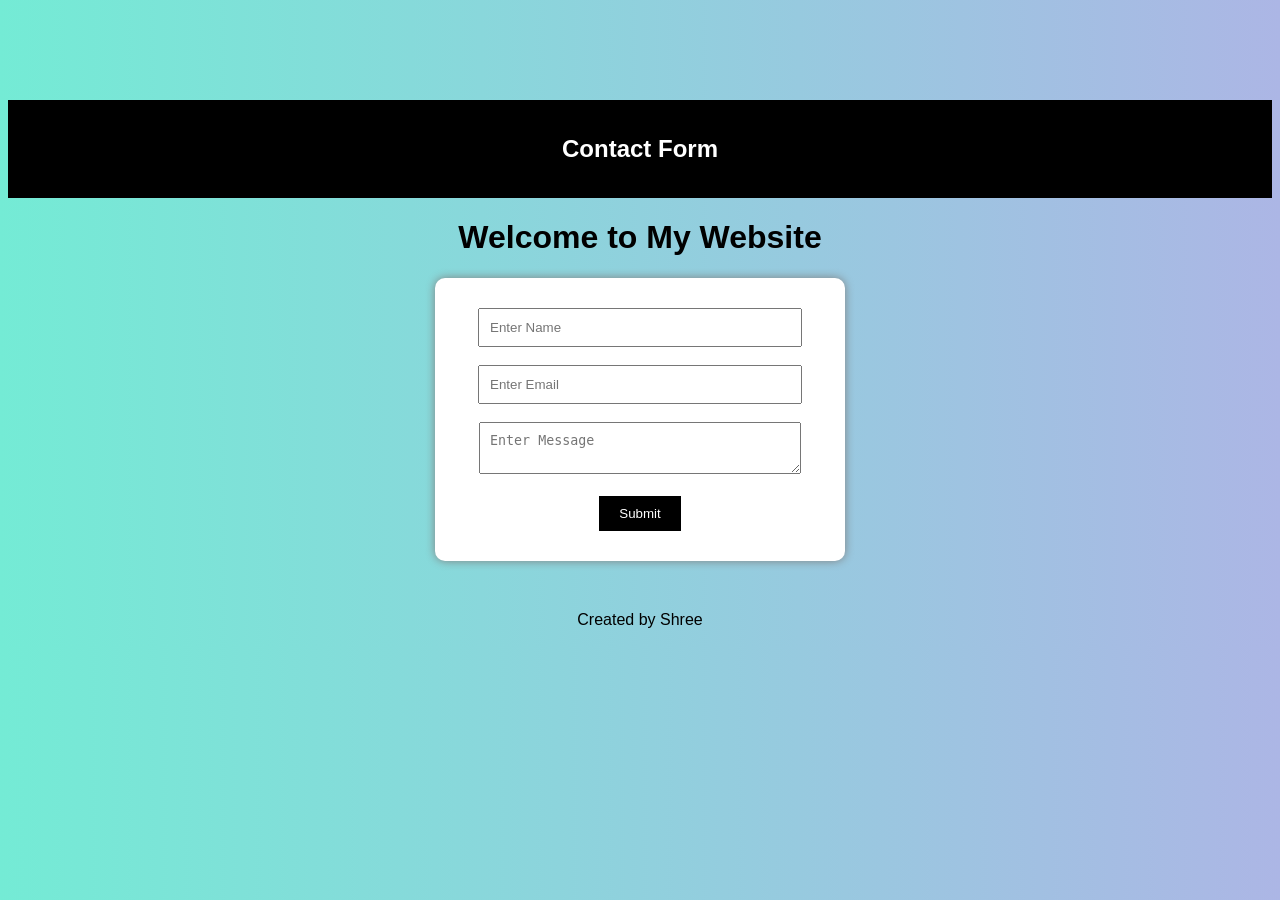
<file: landing-page/index.html>
<!DOCTYPE html>
<html>
<head>
    <title>Landing Page</title>
    <link rel="stylesheet" href="style.css">
</head>
<body>
    <nav>
    <h2>Contact Form</h2>
</nav>
    <h1>Welcome to My Website</h1>

    <form id="contactForm">

        <input type="text"
               id="name"
               placeholder="Enter Name"
               required>

        <br><br>

        <input type="email"
               id="email"
               placeholder="Enter Email"
               required>

        <br><br>

        <textarea id="message"
                  placeholder="Enter Message"></textarea>

        <br><br>

        <button type="submit">
            Submit
        </button>

    </form>
    <footer>
    <p>Created by Shree</p>
</footer>

    <p id="response"></p>

    <script src="script.js"></script>

</body>
</html>
</file>
<file: landing-page/style.css>
body{
    font-family:Arial;
    text-align:center;
    margin-top:100px;
    background:linear-gradient(to right,#74ebd5,#ACB6E5);;
}

input, textarea{
    width:300px;
    padding:10px;
}

button{
    padding:10px 20px;
    background:black;
    color:white;
    border:none;
}
nav{
    background:black;
    color:white;
    padding:15px;
}
form{
    background:white;
    width:350px;
    margin:auto;
    padding:30px;
    border-radius:10px;
    box-shadow:0 0 10px gray;
}
button:hover{
    background:gray;
    cursor:pointer;
}
footer{
    margin-top:50px;
}
#response{
    color:green;
    font-weight:bold;
}
</file>
